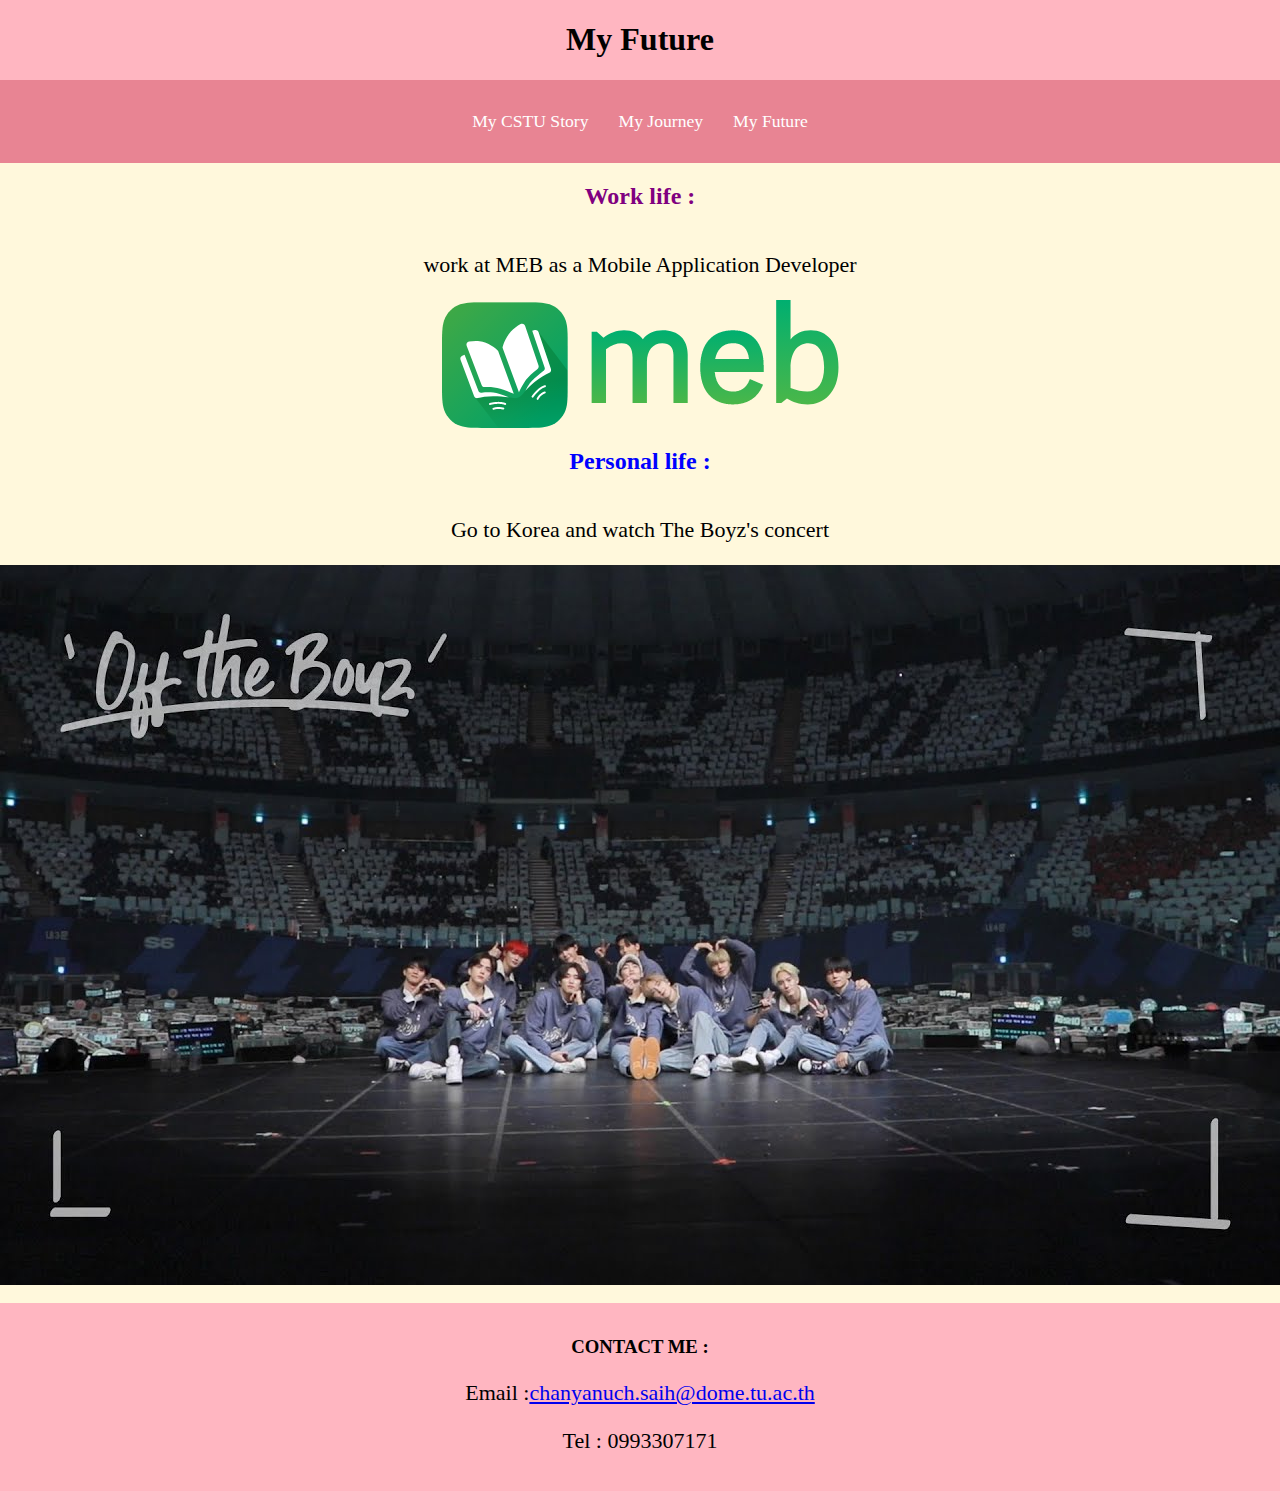
<file: myfuture.html>
<!DOCTYPE html>
<html lang="en">

<head>
      <meta charset="UTF-8">
      <meta name="viewport" content="width=device-width, initial-scale=1.0">
      <title>My Future</title>
      <link rel="stylesheet" href="mystyle.css">
</head>

</head>

<body>
      <header>
            <h1>My Future</h1>
      </header>
      <nav>
            <ul>
                  <li><a href="index.html">My CSTU Story</a></li>
                  <li><a href="myjourney.html">My Journey</a></li>
                  <li><a href="myfuture.html">My Future</a></li>
            </ul>
      </nav>
      <h2>
            <font color="purple">Work life :</font>
      </h2>

      <p>work at MEB as a Mobile Application Developer</p>
      <center><img src="resources/logoMeb.png"></center>
      <h2>
            <font color="blue">Personal life :</font>
      </h2>
      <p>
            Go to Korea and watch The Boyz's concert
      </p>
      <center><img src="resources/TBZ concert.jpg"></center>

      <br>
      <footer>
            <h3>CONTACT ME :</h3>
            <p class="para">Email :<a href="chanyanuch.saih@dome.tu.ac.th">chanyanuch.saih@dome.tu.ac.th</a><br>
            </p>
            <p class="para">Tel : 0993307171 </p>
      </footer>
</body>

</html>
</file>
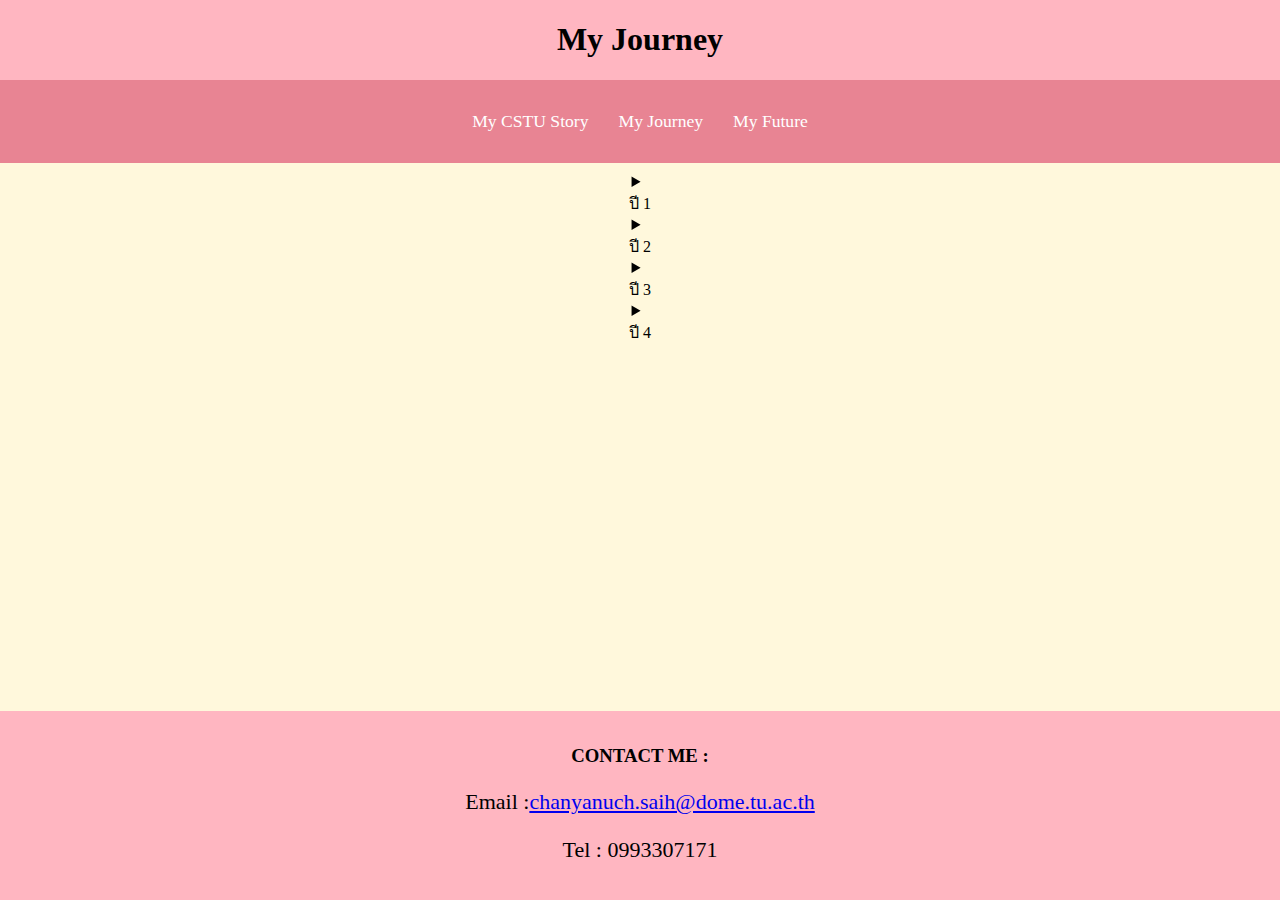
<file: myjourney.html>
<!DOCTYPE html>
<html lang="en">

<head>
      <meta charset="UTF-8">
      <meta name="viewport" content="width=device-width, initial-scale=1.0">
      <title>My Journey</title>
      <link rel="stylesheet" href="mystyle.css">

</head>

<body>
      <header>
            <h1>My Journey</h1>
      </header>

      <nav>
            <ul>
                  <li><a href="index.html">My CSTU Story</a></li>
                  <li><a href="myjourney.html">My Journey</a></li>
                  <li><a href="myfuture.html">My Future</a></li>
            </ul>
      </nav>

      <main>
            <div class="timeline">
                  <details>
                        <summary>
                              <div class="year">ปี 1</div>
                        </summary>
                        <div class="event">
                              <p>เรียนวิชาเสรีให้ครบ 6 หน่วยกิต เข้าร่วมกิจกรรมต่าง ๆ เพื่อหาเพื่อน</p>
                        </div>
                  </details>

                  <details>
                        <summary>
                              <div class="year">ปี 2</div>
                        </summary>
                        <div class="event">
                              <p>วางแผนเรียนวิชาโท อยากเรียนโทสายภาษา อยากฝึกภาษาที่ 3</p>
                        </div>
                  </details>

                  <details>
                        <summary>
                              <div class="year">ปี 3</div>
                        </summary>
                        <div class="event">
                              <p>เทอม 2 ไปฝึกงานที่บริษัทที่สนใจ</p>
                        </div>
                  </details>

                  <details>
                        <summary>
                              <div class="year">ปี 4</div>
                        </summary>
                        <div class="event">
                              <p>ถ้าเรียนวิชาโทจะเรียนถึงเทอม 2 <br>และอยากหางานหลังเรียนจบ</p>
                        </div>
                  </details>

            </div>
      </main>

      <br>

      <footer>
            <h3>CONTACT ME :</h3>
            <p class="para">Email :<a href="chanyanuch.saih@dome.tu.ac.th">chanyanuch.saih@dome.tu.ac.th</a><br>
            </p>
            <p class="para">Tel : 0993307171 </p>
      </footer>
</body>

</html>
</file>
<file: mystyle.css>
/* สไตล์พื้นฐานสำหรับทุกอุปกรณ์ */
body {
      background-color: cornsilk;
      margin: 0;
      padding: 0;
      font-family: comic sans ms, cursive;
      display: flex;
      flex-direction: column;
      min-height: 100vh;
}

header, footer {
      background-color: lightpink;
      text-align: center;
}

header h1, header h2, h2, .timeline, .para {
      text-align: center;
}

footer {
      padding: 15px;
      margin-top: auto;
}

p {
      font-size: 22px;
      text-align: center;
}

figcaption {
      font-size: 22px;
      text-align: center;
}

q {
      font-size: 20px;
}

img, video {
      max-width: 100%;
      height: auto;
      display: block;
      margin: 0 auto;
}

.timeline {
      position: relative;
      max-width: 800px;
      margin: 0 auto;
      padding: 10px 0;
}

.event {
      padding: 20px;
      border: 1px solid #be4b4b;
      background-color: rgb(255, 255, 253);
      margin: 10px 0;
      border-radius: 8px;
}

/* การตั้งค่าเมนูนำทาง */
nav {
      background-color: rgb(232, 132, 147);
      padding: 15px;
}

nav ul {
      list-style: none;
      padding: 0;
      display: flex;
      justify-content: center;
      flex-wrap: wrap;
}

nav ul li {
      margin: 0 15px;
}

nav ul li a {
      text-decoration: none;
      color: #fff;
      font-size: 1.1em;
      transition: color 0.3s ease;
}

nav ul li a:hover {
      color: #333;
}

/*tablet*/
@media (max-width: 1024px) {
      body {
            font-family: comic sans ms, cursive;
      }
      header h1 {
            font-size: 28px;
      }
      header h2 {
            font-size: 18px;
      }
      p {
            font-size: 20px;
      }
      figcaption {
            font-size: 20px;
      }
      q {
            font-size: 18px;
      }
      .timeline {
            max-width: 90%;
      }
}


/*mobile*/
@media (max-width: 640px) {
      body {
            font-family: comic sans ms, cursive;
            font-size: 16px;
      }
      header h1 {
            font-size: 22px;
      }
      header h2 {
            font-size: 16px;
      }
      nav ul {
            flex-direction: column;
            align-items: center;
      }
      nav ul li {
            margin: 10px 0;
      }
      .timeline {
            max-width: 100%;
      }
}
</file>
